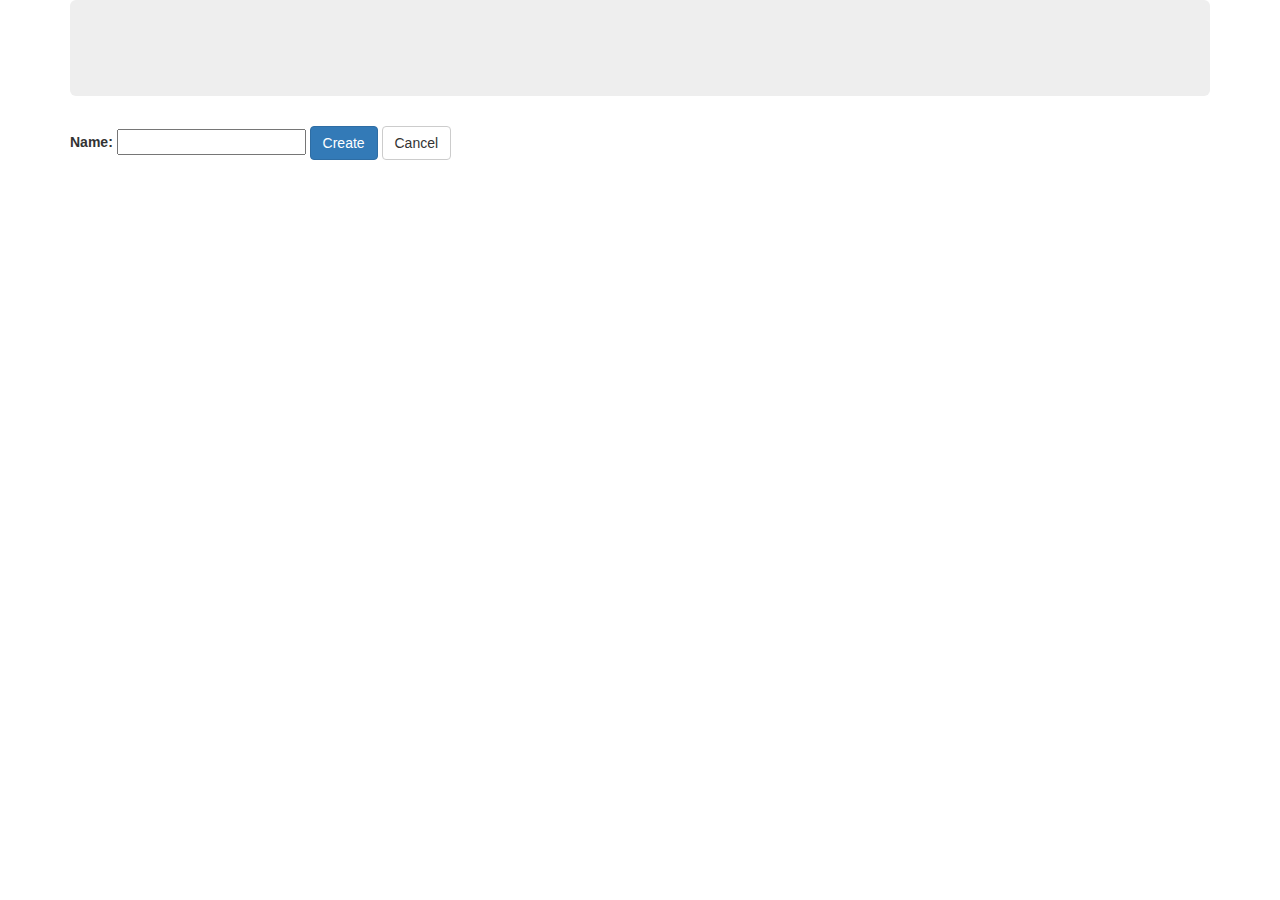
<file: static/create-unit.html>
<!DOCTYPE html>
<html lang="en">
  <head>
<meta charset="utf-8">
    <meta http-equiv="X-UA-Compatible" content="IE=edge">
    <meta name="viewport" content="width=device-width, initial-scale=1">
    <!-- The above 3 meta tags *must* come first in the head; any other head content must come *after* these tags -->
    <title>TAWQuizz 0.1</title>

    <!-- Bootstrap -->
    <link href="css/bootstrap.min.css" rel="stylesheet">
    <script src="js/main.js" type="text/javascript"></script>

    <!-- HTML5 shim and Respond.js for IE8 support of HTML5 elements and media queries -->
    <!-- WARNING: Respond.js doesn't work if you view the page via file:// -->
    <!--[if lt IE 9]>
      <script src="https://oss.maxcdn.com/html5shiv/3.7.2/html5shiv.min.js"></script>
      <script src="https://oss.maxcdn.com/respond/1.4.2/respond.min.js"></script>
    <![endif]-->
  </head>
  <body>
    <div class="container">
      <div class="jumbotron">
      </div>
      <div class="col-12x">
	<p id="error" class="error-message"></p>
	<fieldset>
	  <label>Name:</label>
	  <input id="unit" name="unit-name"/>
	  <button type="submit" class="btn btn-primary"
		  onclick="createUnit();">Create</button>
	  <button type="button" class="btn btn-default"
		  onclick="goto('/')">Cancel</button>
	  </fieldset>
      </div>
    </div>

    <!-- jQuery (necessary for Bootstrap's JavaScript plugins) -->
    <script src="https://ajax.googleapis.com/ajax/libs/jquery/1.11.3/jquery.min.js"></script>
    <!-- Include all compiled plugins (below), or include individual files as needed -->
    <script src="js/bootstrap.min.js"></script>
  </body>
</html>
</file>
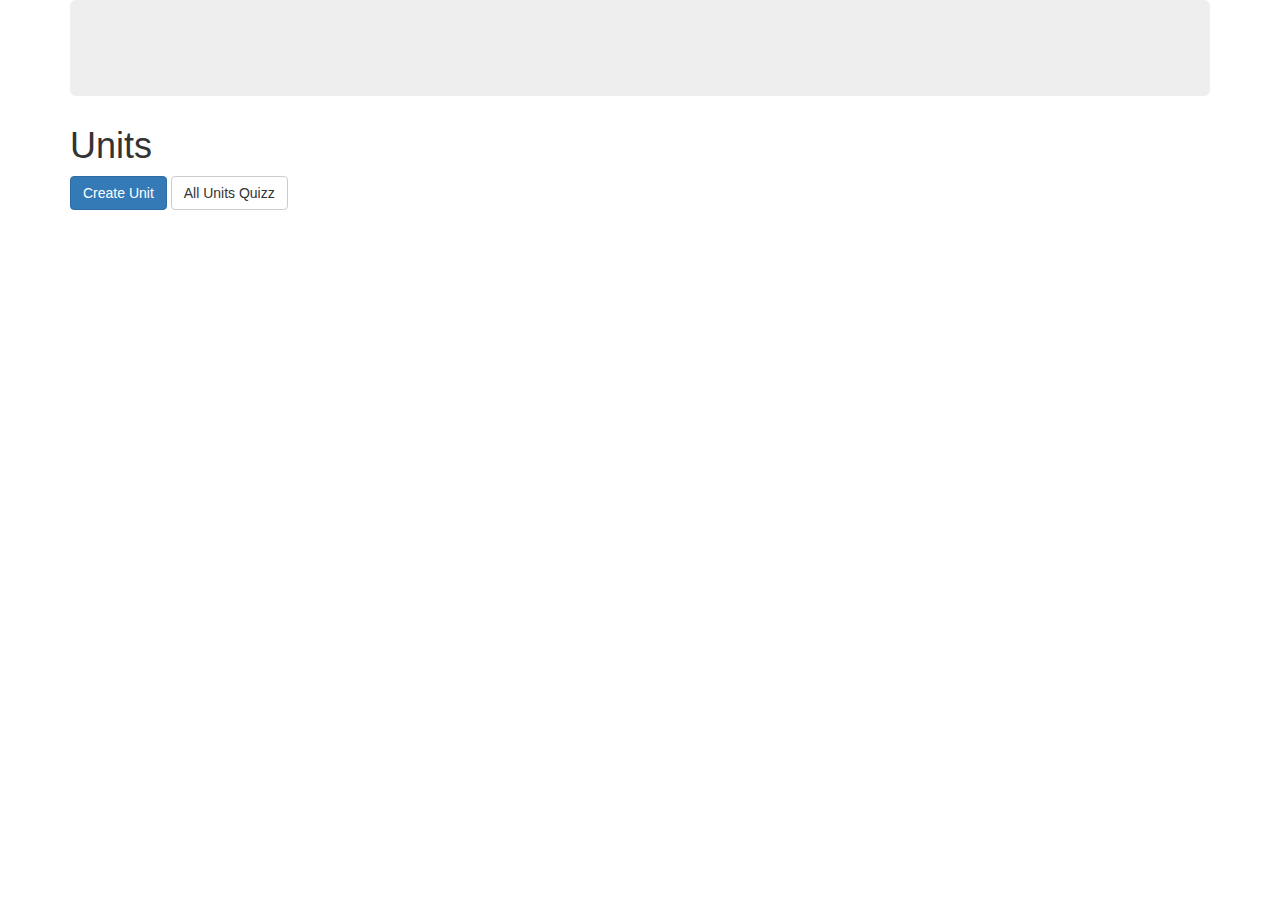
<file: static/units.html>
<!DOCTYPE html>
<html lang="en">
  <head>
<meta charset="utf-8">
    <meta http-equiv="X-UA-Compatible" content="IE=edge">
    <meta name="viewport" content="width=device-width, initial-scale=1">
    <!-- The above 3 meta tags *must* come first in the head; any other head content must come *after* these tags -->
    <title>TAWQuizz 0.1 - Units</title>

    <!-- Bootstrap -->
    <link href="css/bootstrap.min.css" rel="stylesheet">
    <script src="bower_components/angular/angular.js">    
    <script src="js/main.js" type="text/javascript"></script>
    <script>
      callBackend('/get-units', loadUnits);
    </script>
    <!-- HTML5 shim and Respond.js for IE8 support of HTML5 elements and media queries -->
    <!-- WARNING: Respond.js doesn't work if you view the page via file:// -->
    <!--[if lt IE 9]>
      <script src="https://oss.maxcdn.com/html5shiv/3.7.2/html5shiv.min.js"></script>
      <script src="https://oss.maxcdn.com/respond/1.4.2/respond.min.js"></script>
    <![endif]-->
  </head>
  <body>
    <div class="container">
      <div class="jumbotron">
      </div>
      <div class="col-12x">
	<h1>Units</h1>
	<div>
	  <ul id="units"></ul>
	</div>
	<button type="button" class="btn btn-primary"
		onclick="goto('create-unit');">Create Unit</button>
	<button type="button" class="btn btn-default" onclick="goto('quizz/all')">All Units Quizz</button>
      </div>

    </div>

    <!-- jQuery (necessary for Bootstrap's JavaScript plugins) -->
    <script src="https://ajax.googleapis.com/ajax/libs/jquery/1.11.3/jquery.min.js"></script>
    <!-- Include all compiled plugins (below), or include individual files as needed -->
    <script src="js/bootstrap.min.js"></script>
  </body>
</html>
</file>
